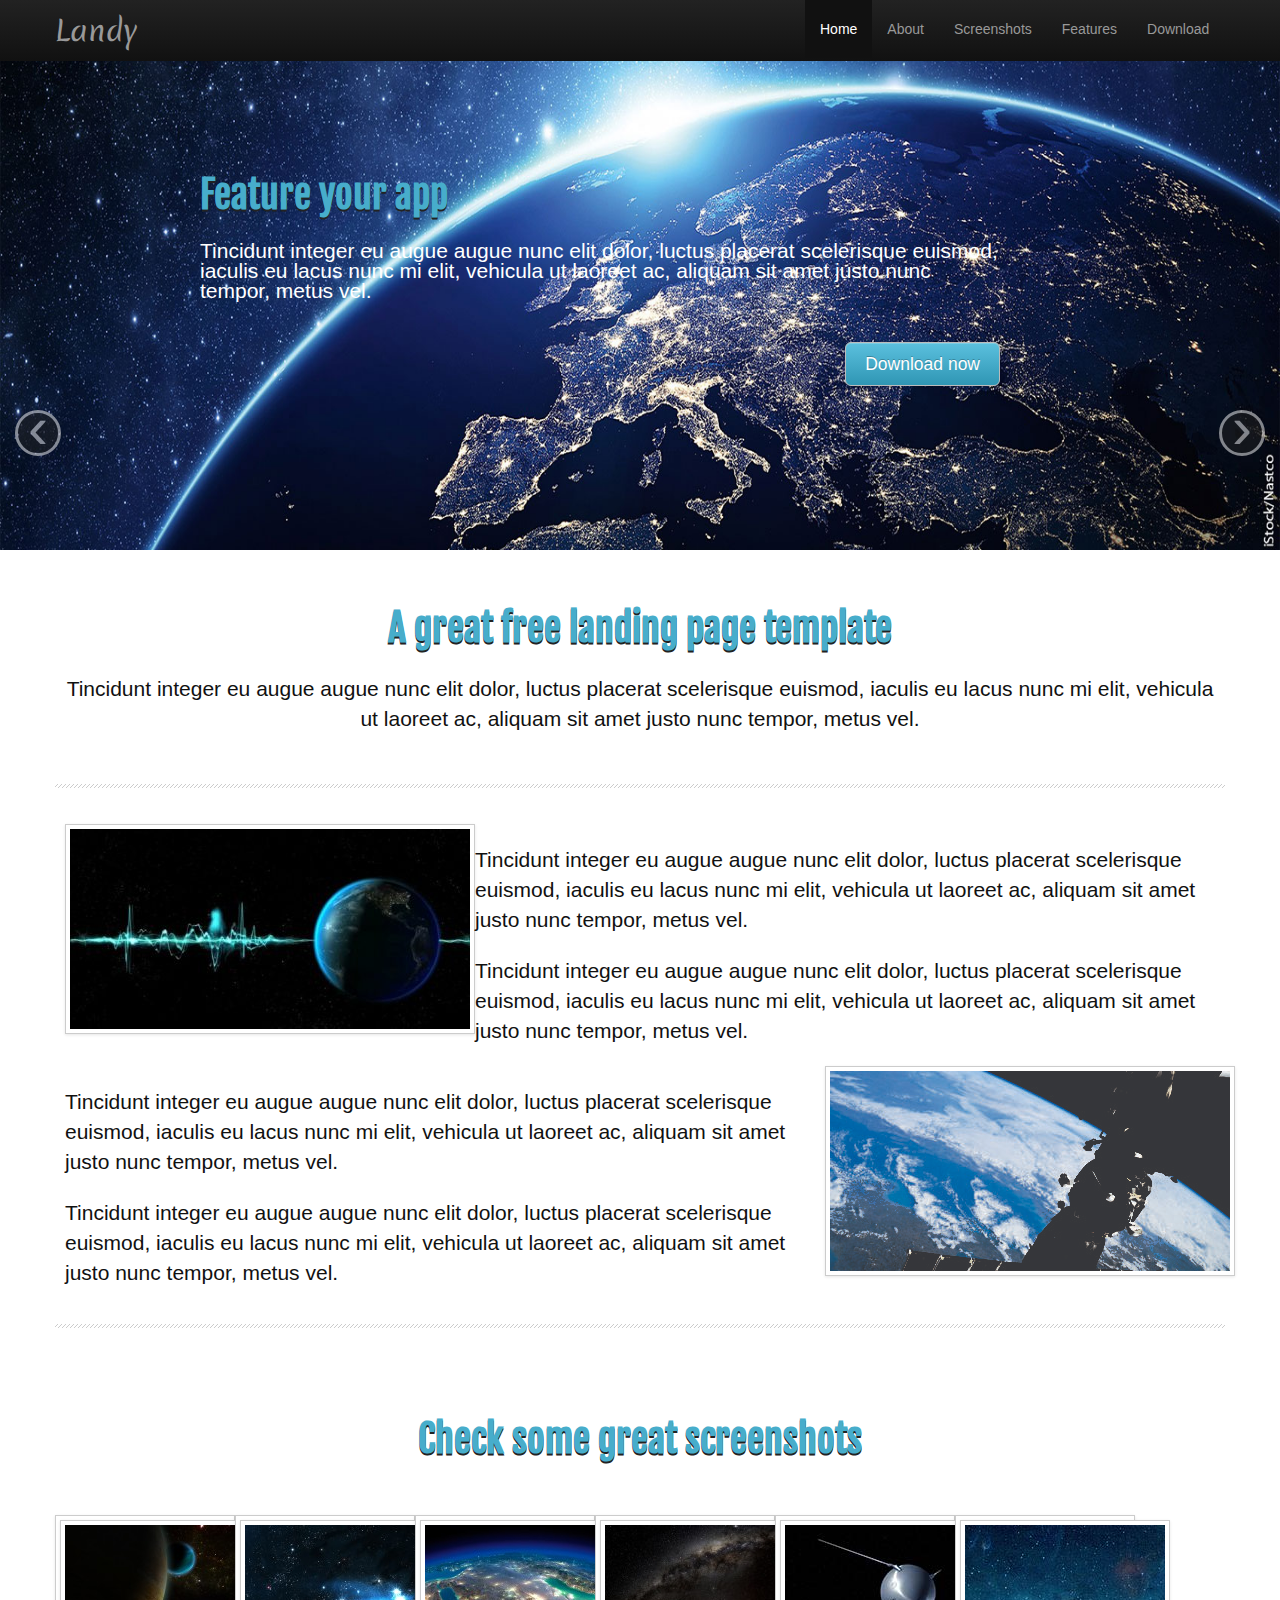
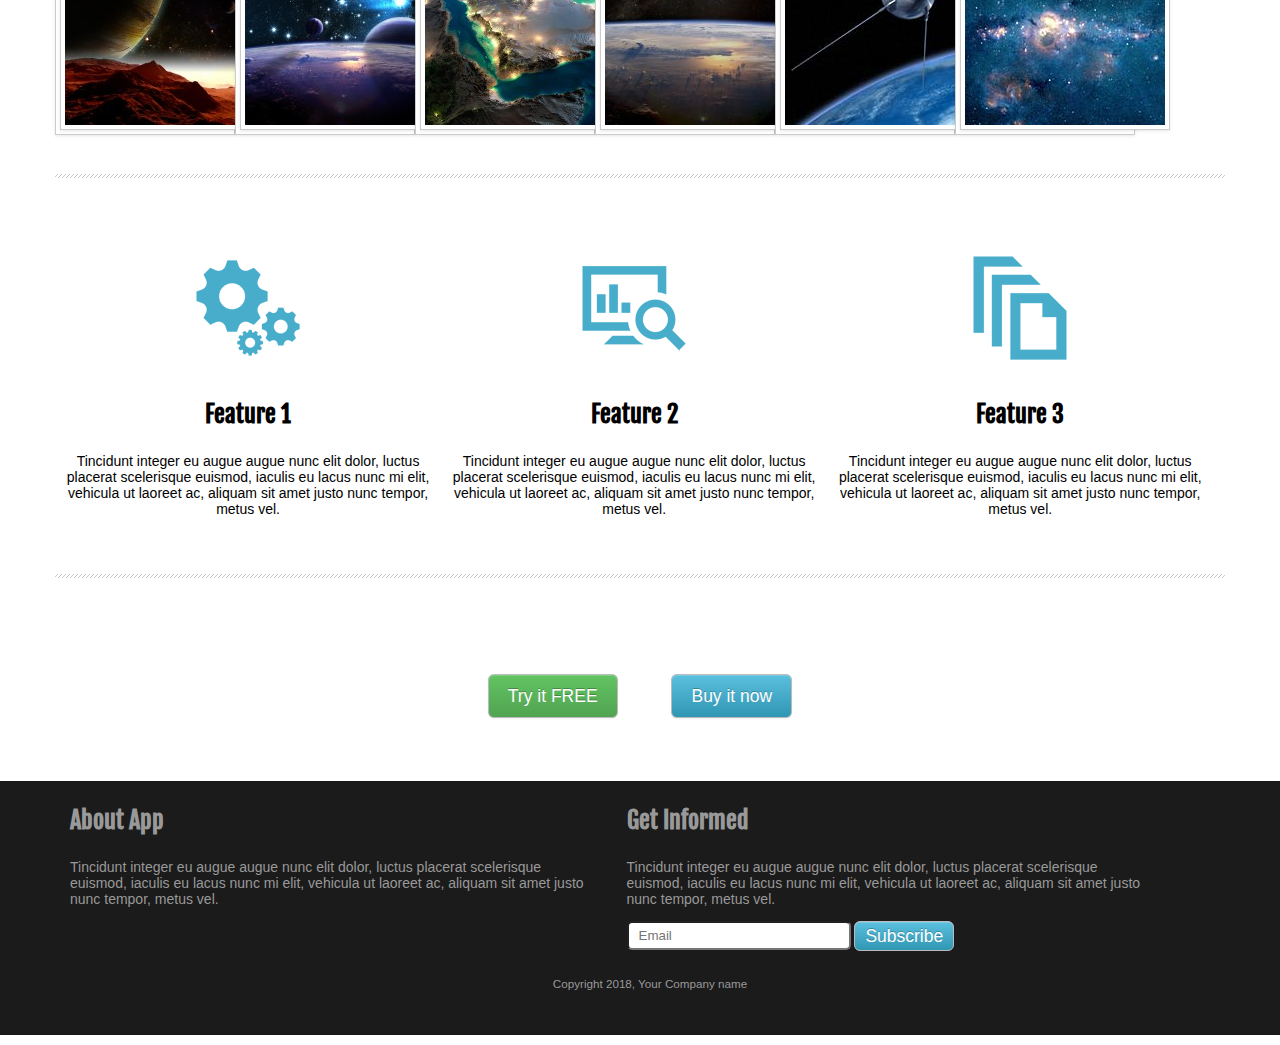
<file: index.html>
﻿<!DOCTYPE html>
<html>
<head>
    <title>Landy</title>
	<meta charset="utf-8" />
    <link href='http://fonts.googleapis.com/css?family=Fjalla+One' rel='stylesheet' type='text/css'>
    <link href='http://fonts.googleapis.com/css?family=Merienda:700' rel='stylesheet' type='text/css'>
    <link href="StyleSheet_web.css" rel="stylesheet" />
</head>
<body>
    <div class="container">

        <div class="header">
            <div class="topnavbar">
               
                    <a class="logo" href="#myCarousel">Landy</a>
                    <div class="topnavbar-menu">
                        <ul class="topnavbar-list">
                            <li class="active"><a href="#myCarousel">Home</a></li>
                            <li><a href="#about">About</a></li>
                            <li><a href="#screenshots">Screenshots</a></li>
                            <li><a href="#features">Features</a></li>
                            <li><a href="#download">Download</a></li>
                        </ul>
                    </div>
                </div>
            </div>
       
        <div class="imgcarousel">
            <img src="img/main_logo.jpg" alt="">            
                <div class="textcarousel">
                    <h1>Feature your app</h1>
                    <p class="p1">Tincidunt integer eu augue augue nunc elit dolor, luctus placerat scelerisque euismod, iaculis eu lacus nunc mi elit, vehicula ut laoreet ac, aliquam sit amet justo nunc tempor, metus vel.</p>
                    <a class="btntop" href="#download">Download now</a>
                </div>           
        </div>
    </div>
    
    <a class="carousel-control left" href="#myCarousel" data-slide="prev">&lsaquo;</a>
    <a class="carousel-control right" href="#myCarousel" data-slide="next">&rsaquo;</a>
    
        <div class="main">
            <div id="about">
                <div id="heading">
                    <h1>A great free landing page template</h1>
                    <p class="p2">Tincidunt integer eu augue augue nunc elit dolor, luctus placerat scelerisque euismod, iaculis eu lacus nunc mi elit, vehicula ut laoreet ac, aliquam sit amet justo nunc tempor, metus vel.</p>
                </div>
                <div class="divider"></div>
                <div class="content">
                    <div class="box">
                        <div class="box1">
                            <img class="img-polaroid" src="img/logo_7.jpg" alt="">
                        </div>
                        <div class="box2">
                            <p class="p2">Tincidunt integer eu augue augue nunc elit dolor, luctus placerat scelerisque euismod, iaculis eu lacus nunc mi elit, vehicula ut laoreet ac, aliquam sit amet justo nunc tempor, metus vel.</p>
                            <p class="p2">Tincidunt integer eu augue augue nunc elit dolor, luctus placerat scelerisque euismod, iaculis eu lacus nunc mi elit, vehicula ut laoreet ac, aliquam sit amet justo nunc tempor, metus vel.</p>
                        </div>
                    </div>
                    <div class="box">
                        <div class="box2">
                            <p class="p2">Tincidunt integer eu augue augue nunc elit dolor, luctus placerat scelerisque euismod, iaculis eu lacus nunc mi elit, vehicula ut laoreet ac, aliquam sit amet justo nunc tempor, metus vel.</p>
                            <p class="p2">Tincidunt integer eu augue augue nunc elit dolor, luctus placerat scelerisque euismod, iaculis eu lacus nunc mi elit, vehicula ut laoreet ac, aliquam sit amet justo nunc tempor, metus vel.</p>
                        </div>
                        <div class="box1">
                            <img class="img-polaroid" src="img/logo_8.jpg" alt="">
                        </div>
                    </div>
                </div>
            </div>
            <div class="divider"></div>

            <div id="screenshots" class="box">
                <h1>Check some great screenshots</h1>
                <div class="imgdisplay"><img class="img-polaroid" src="img/logo_1.jpg" alt=""></div>
                <div class="imgdisplay"><img class="img-polaroid" src="img/logo_2.jpg" alt=""></div>
                <div class="imgdisplay"><img class="img-polaroid" src="img/logo_3.jpg" alt=""></div>
                <div class="imgdisplay"><img class="img-polaroid" src="img/logo_4.jpg" alt=""></div>
                <div class="imgdisplay"><img class="img-polaroid" src="img/logo_5.jpg" alt=""></div>
                <div class="imgdisplay"><img class="img-polaroid" src="img/logo_6.jpg" alt=""></div>
            </div>
            <div class="divider"></div>

            <div id="features" class="box">
                <div class="box3">
                    <img src="img/gear-icon.png" alt="">
                    <h3>Feature 1</h3>
                    <p>Tincidunt integer eu augue augue nunc elit dolor, luctus placerat scelerisque euismod, iaculis eu lacus nunc mi elit, vehicula ut laoreet ac, aliquam sit amet justo nunc tempor, metus vel.</p>
                </div>
                <div class="box3">
                    <img src="img/monitoring-icon.png" alt="">
                    <h3>Feature 2</h3>
                    <p>Tincidunt integer eu augue augue nunc elit dolor, luctus placerat scelerisque euismod, iaculis eu lacus nunc mi elit, vehicula ut laoreet ac, aliquam sit amet justo nunc tempor, metus vel.</p>
                </div>
                <div class="box3">
                    <img src="img/multi-files-icon.png" alt="">
                    <h3>Feature 3</h3>
                    <p>Tincidunt integer eu augue augue nunc elit dolor, luctus placerat scelerisque euismod, iaculis eu lacus nunc mi elit, vehicula ut laoreet ac, aliquam sit amet justo nunc tempor, metus vel.</p>
                </div>
            </div>
            <div class="divider"></div>

            <div id="download" class="box">
                <ul class="inline">
                    <li><a href="#" class="btnmain1">Try it FREE</a></li>
                    <li><a href="#" class="btnmain2">Buy it now</a></li>
                </ul>

            </div>
        </div>
               
                <div class="footer">
                    <div class="main">
                        <div class="box">
                            <div class="box4">
                                <h3>About App</h3>
                                <p>Tincidunt integer eu augue augue nunc elit dolor, luctus placerat scelerisque euismod, iaculis eu lacus nunc mi elit, vehicula ut laoreet ac, aliquam sit amet justo nunc tempor, metus vel.</p>
                            </div>
                            <div class="box4">
                                <h3>Get Informed</h3>
                                <p>Tincidunt integer eu augue augue nunc elit dolor, luctus placerat scelerisque euismod, iaculis eu lacus nunc mi elit, vehicula ut laoreet ac, aliquam sit amet justo nunc tempor, metus vel.</p>
                                <form action="" class="form-inline">
                                    <input type="text" class="input-large" placeholder="Email">
                                    <button type="submit" class="btnfooter">Subscribe</button>
                                </form>
                            </div>
                        </div>
                    </div>
                    <div class="main">
                        <div class="box">
                            <div class="box5">
                                <p><small>Copyright 2018, Your Company name</small></p>
                                <ul id="social" class="inline">
                                    <!--<li><a class="facebook-icon" href="#"></a></li>
                                    <li><a class="twitter-icon" href="#"></a></li>
                                    <li><a class="google-icon" href="#"></a></li>-->
                                </ul>
                            </div>
                        </div>
                    </div>
                    </div>
            </div>

           
</body>
</html>
</file>
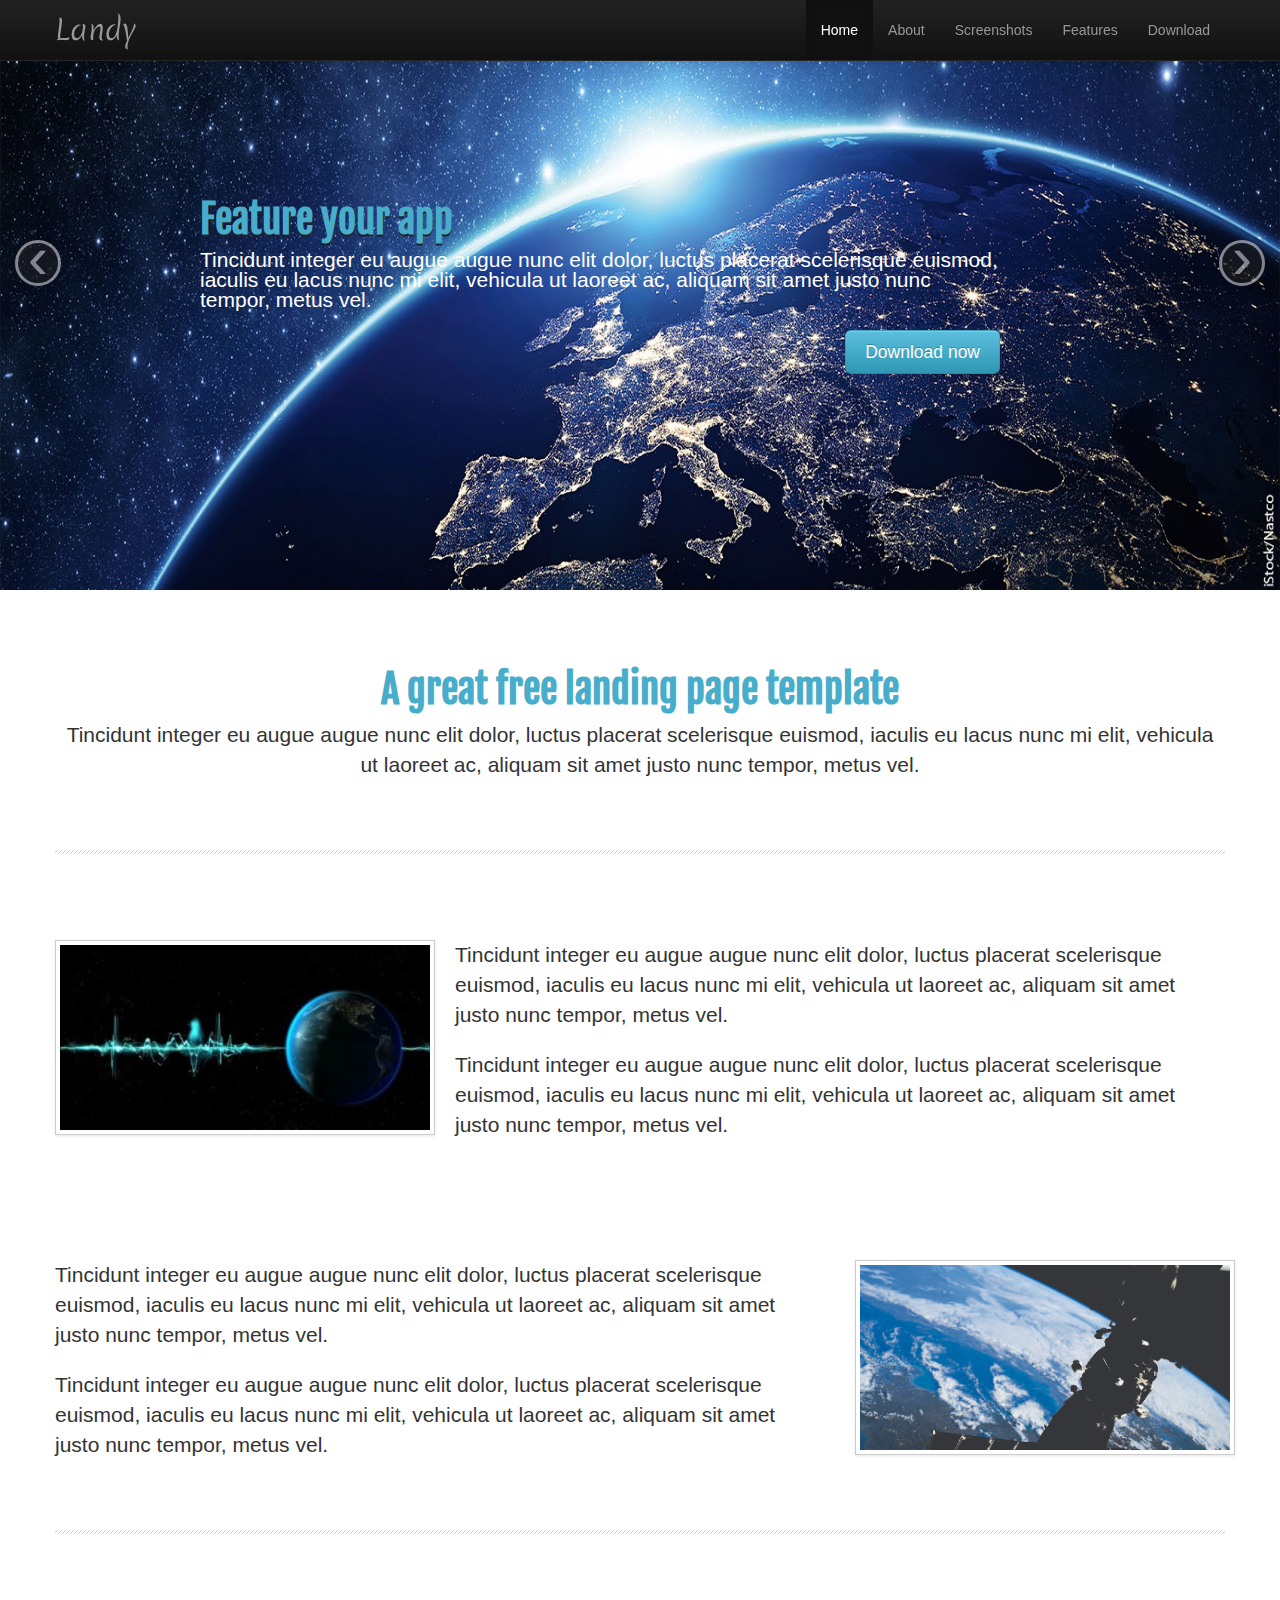
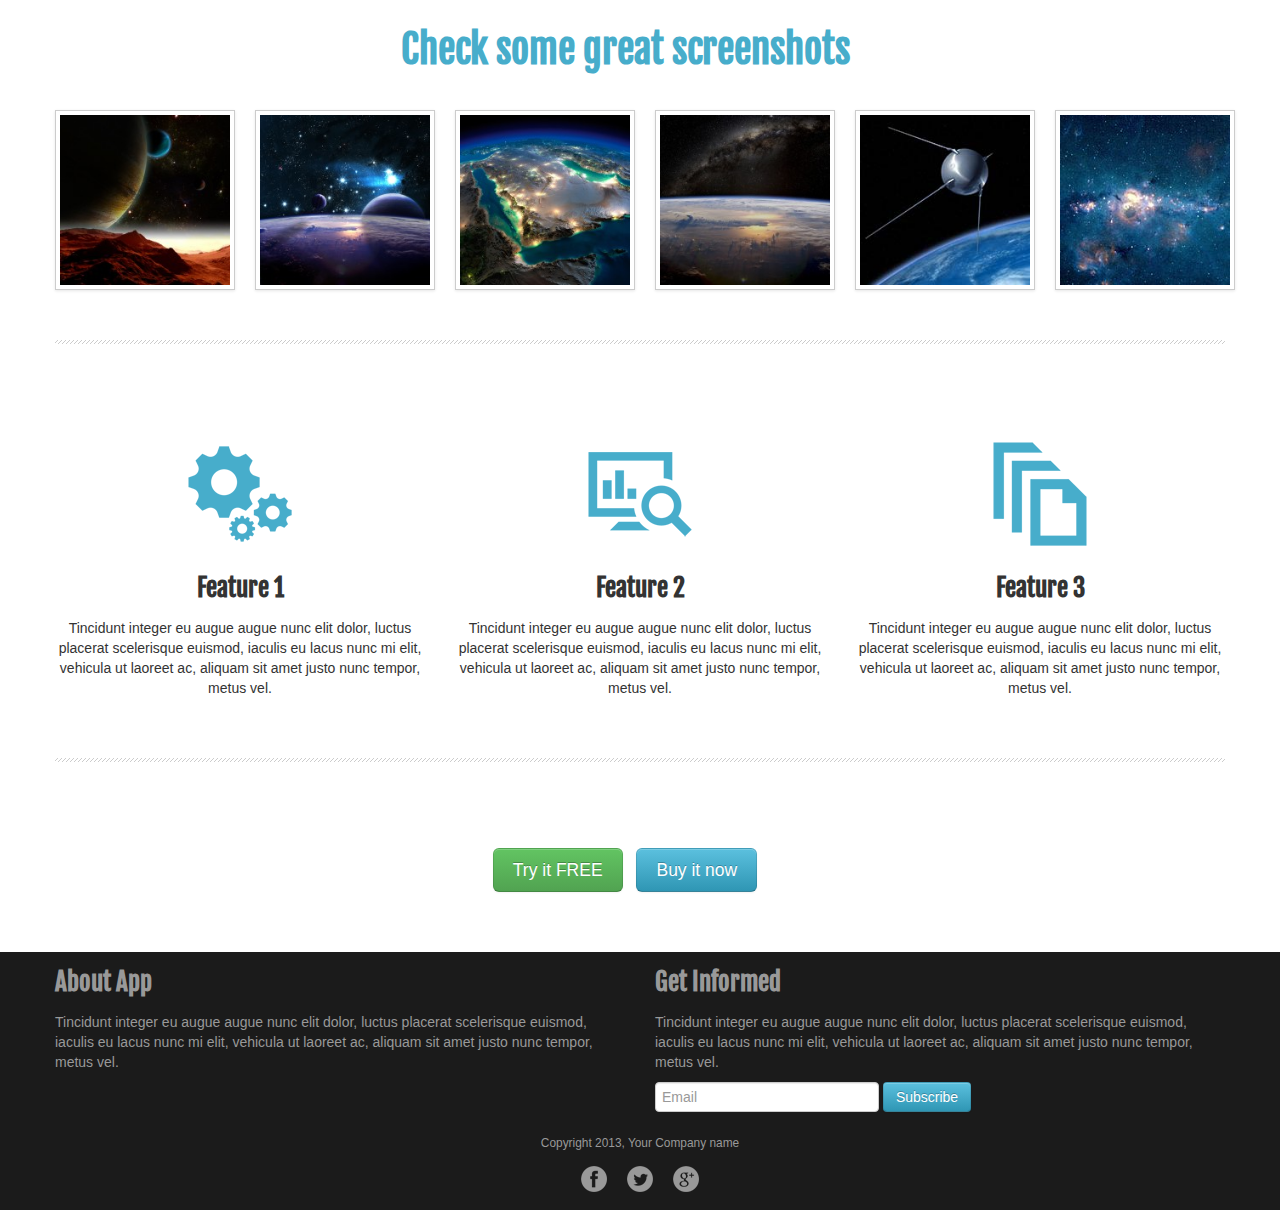
<file: Samples/index.html>
﻿<!DOCTYPE html>
<html>
<head>
    <meta charset="utf-8">
    <title>Landy, simple landing page</title>

    <link href="css/bootstrap.min.css" rel="stylesheet">
    <link href='http://fonts.googleapis.com/css?family=Fjalla+One' rel='stylesheet' type='text/css'>
    <link href='http://fonts.googleapis.com/css?family=Merienda:700' rel='stylesheet' type='text/css'>
    <link href="css/style.css" rel="stylesheet">
</head>
<body>

    <div class="navbar navbar-inverse navbar-fixed-top">
        <div class="navbar-inner">
            <div class="container">
                <a class="btn btn-navbar" data-toggle="collapse" data-target=".nav-collapse">
                    <span class="icon-bar"></span>
                    <span class="icon-bar"></span>
                    <span class="icon-bar"></span>
                    <span class="icon-bar"></span>
                </a>
                <a class="brand" href="#myCarousel">Landy</a>
                <div class="nav-collapse collapse">
                    <ul class="nav pull-right">
                        <li class="active"><a href="#myCarousel">Home</a></li>
                        <li><a href="#about">About</a></li>
                        <li><a href="#screenshots">Screenshots</a></li>
                        <li><a href="#features">Features</a></li>
                        <li><a href="#download">Download</a></li>
                    </ul>
                </div>
            </div>
        </div>
    </div>

    <div id="myCarousel" class="carousel slide">
        <div class="carousel-inner">
            <div class="active item">
                <img src="img/main_logo.jpg" alt="">
                <div class="container">
                    <div class="carousel-caption">
                        <h1>Feature your app</h1>
                        <p class="lead">Tincidunt integer eu augue augue nunc elit dolor, luctus placerat scelerisque euismod, iaculis eu lacus nunc mi elit, vehicula ut laoreet ac, aliquam sit amet justo nunc tempor, metus vel.</p>
                        <a class="btn btn-large btn-info pull-right" href="#download">Download now</a>
                    </div>
                </div>
            </div>

            <div class="item">
                <img src="img/main_logo_2.jpg" alt="">
                <div class="container">
                    <div class="carousel-caption">
                        <h1>Free Download</h1>
                        <p class="lead">Tincidunt integer eu augue augue nunc elit dolor, luctus placerat scelerisque euismod, iaculis eu lacus nunc mi elit, vehicula ut laoreet ac, aliquam sit amet justo nunc tempor, metus vel.</p>
                        <a class="btn btn-large btn-info pull-right" href="#download">Download now</a>
                    </div>
                </div>
            </div>
        </div>

        <a class="carousel-control left" href="#myCarousel" data-slide="prev">&lsaquo;</a>
        <a class="carousel-control right" href="#myCarousel" data-slide="next">&rsaquo;</a>
    </div>

    <div class="container">
        <div id="about">
            <div id="heading">
                <h1>A great free landing page template</h1>
                <p class="lead">Tincidunt integer eu augue augue nunc elit dolor, luctus placerat scelerisque euismod, iaculis eu lacus nunc mi elit, vehicula ut laoreet ac, aliquam sit amet justo nunc tempor, metus vel.</p>
            </div>
            <div class="divider"></div>
            <div class="row">
                <div class="span4">
                    <img class="img-polaroid" src="img/logo_7.jpg" alt="">
                </div>
                <div class="span8">
                    <p class="lead">Tincidunt integer eu augue augue nunc elit dolor, luctus placerat scelerisque euismod, iaculis eu lacus nunc mi elit, vehicula ut laoreet ac, aliquam sit amet justo nunc tempor, metus vel.</p>
                    <p class="lead">Tincidunt integer eu augue augue nunc elit dolor, luctus placerat scelerisque euismod, iaculis eu lacus nunc mi elit, vehicula ut laoreet ac, aliquam sit amet justo nunc tempor, metus vel.</p>
                </div>
            </div>
            <div class="row">
                <div class="span8">
                    <p class="lead">Tincidunt integer eu augue augue nunc elit dolor, luctus placerat scelerisque euismod, iaculis eu lacus nunc mi elit, vehicula ut laoreet ac, aliquam sit amet justo nunc tempor, metus vel.</p>
                    <p class="lead">Tincidunt integer eu augue augue nunc elit dolor, luctus placerat scelerisque euismod, iaculis eu lacus nunc mi elit, vehicula ut laoreet ac, aliquam sit amet justo nunc tempor, metus vel.</p>
                </div>
                <div class="span4">
                    <img class="img-polaroid" src="img/logo_8.jpg" alt="">
                </div>
            </div>
        </div>
        <div class="divider"></div>

        <div id="screenshots" class="row">
            <h1>Check some great screenshots</h1>
            <div class="span2"><img class="img-polaroid" src="img/logo_1.jpg" alt=""></div>
            <div class="span2"><img class="img-polaroid" src="img/logo_2.jpg" alt=""></div>
            <div class="span2"><img class="img-polaroid" src="img/logo_3.jpg" alt=""></div>
            <div class="span2"><img class="img-polaroid" src="img/logo_4.jpg" alt=""></div>
            <div class="span2"><img class="img-polaroid" src="img/logo_5.jpg" alt=""></div>
            <div class="span2"><img class="img-polaroid" src="img/logo_6.jpg" alt=""></div>
        </div>
        <div class="divider"></div>

        <div id="features" class="row">
            <div class="span4">
                <img src="img/gear-icon.png" alt="">
                <h3>Feature 1</h3>
                <p>Tincidunt integer eu augue augue nunc elit dolor, luctus placerat scelerisque euismod, iaculis eu lacus nunc mi elit, vehicula ut laoreet ac, aliquam sit amet justo nunc tempor, metus vel.</p>
            </div>
            <div class="span4">
                <img src="img/monitoring-icon.png" alt="">
                <h3>Feature 2</h3>
                <p>Tincidunt integer eu augue augue nunc elit dolor, luctus placerat scelerisque euismod, iaculis eu lacus nunc mi elit, vehicula ut laoreet ac, aliquam sit amet justo nunc tempor, metus vel.</p>
            </div>
            <div class="span4">
                <img src="img/multi-files-icon.png" alt="">
                <h3>Feature 3</h3>
                <p>Tincidunt integer eu augue augue nunc elit dolor, luctus placerat scelerisque euismod, iaculis eu lacus nunc mi elit, vehicula ut laoreet ac, aliquam sit amet justo nunc tempor, metus vel.</p>
            </div>
        </div>
        <div class="divider"></div>

        <div id="download" class="row">
            <ul class="inline">
                <li><a href="#" class="btn btn-large btn-success">Try it FREE</a></li>
                <li><a href="#" class="btn btn-large btn-info">Buy it now</a></li>
            </ul>

        </div>
    </div>


    <footer>
        <div class="container">
            <div class="row">
                <div class="span6">
                    <h3>About App</h3>
                    <p>Tincidunt integer eu augue augue nunc elit dolor, luctus placerat scelerisque euismod, iaculis eu lacus nunc mi elit, vehicula ut laoreet ac, aliquam sit amet justo nunc tempor, metus vel.</p>
                </div>
                <div class="span6">
                    <h3>Get Informed</h3>
                    <p>Tincidunt integer eu augue augue nunc elit dolor, luctus placerat scelerisque euismod, iaculis eu lacus nunc mi elit, vehicula ut laoreet ac, aliquam sit amet justo nunc tempor, metus vel.</p>
                    <form action="" class="form-inline">
                        <input type="text" class="input-large" placeholder="Email">
                        <button type="submit" class="btn  btn-info">Subscribe</button>
                    </form>
                </div>
            </div>
            <div class="row">
                <div class="span12">
                    <p><small>Copyright 2013, Your Company name</small></p>
                    <ul id="social" class="inline">
                        <li><a class="facebook-icon" href="#"></a></li>
                        <li><a class="twitter-icon" href="#"></a></li>
                        <li><a class="google-icon" href="#"></a></li>
                    </ul>
                </div>
            </div>
        </div>
    </footer>


    <script src="https://ajax.googleapis.com/ajax/libs/jquery/1.8.3/jquery.min.js"></script>
    <script>window.jQuery || document.write("<script src='js/jquery-1.8.3.min.js'>\x3C/script>")</script>
    <script src="js/bootstrap.min.js"></script>
    <script src="js/jquery.easing.1.3.js"></script>
</body>
</html>
</file>
<file: StyleSheet_web.css>
﻿body {
    margin:0;
    font-size:14px;
    font-family: "Helvetica Neue",Helvetica,Arial,sans-serif;
}

h1, h2, h3, h4 {
    font-family: 'Fjalla One', sans-serif;
}

h1 {
    color: #47adcb;
    font-size:38px;
    text-shadow: 0px 2px #222;
    line-height: 40px;
    font-weight:bold;
}
h3{
    font-size:24px;
}
a{
     text-decoration:none;
}
ul{
    list-style-type:none;
    display:block;
}
.header{
    width:100%;
    height:auto;
    margin:0 auto;
    position:fixed;
    top: 0;
    left: 0;  
    background-image: linear-gradient(to bottom, #222222, #111111);
    background-repeat:repeat-x;
    border-color: #252525;
    color:#999999;
    z-index:1;
}

.topnavbar{
    width:1170px;
    margin:0 auto;
}
.logo {
    font-family: 'Merienda', cursive;
    font-size: 28px;
    float:left;
    padding:10px 0px;
    color:rgb(153, 153, 153);
    text-shadow: 0 -1px 0 rgba(0, 0, 0, 0.25);
}

.topnavbar-menu{
    float:right;
    width:420px;
    padding:0px;
    height:60px;
}
.topnavbar-list{
    margin:0;
    padding:0;
}
li a {
color:rgb(153, 153, 153); 
display:inline-block; 
float:left;
padding:21px 15px;
}
li a:hover{
    color:white;
}
.active a{
        background-color: #111111;
        color:#ffffff;
        height:auto;
}
.conteiner{
    width:1170px;
    min-height:800px;
    min-width:400px;
}
.main{
    width:1170px;
    min-width:400px;
    margin:0 auto;
}
.divider{
    background-image: url(img/divider-pattern.png);
    background-repeat: repeat-x;
    height: 40px;
    width: 100%;
}


.imgcarousel img {
    width: 100%;
    height: 550px;
}

.textcarousel {
    background: none;
    max-width: 800px;
    top: 150px;
    padding: 0 200px;
    position:absolute;
}

.textcarousel h1 {
        text-shadow: 0px 2px #222;
    }

.textcarousel a {
        margin-top: 20px;
    }

.p1{
    font-size: 21px;
    font-weight: 200;
    color: #ffffff;
    line-height: 20px;
    }
.p2{
    font-size: 21px;
    font-weight: 200;
    color: #111111;
    margin-bottom: 20px;
    line-height: 30px;
    }
.btntop, .btnmain1, .btnmain2,.btnfooter{
    color: #ffffff;
    text-shadow: 0 -1px 0 rgba(0, 0, 0, 0.25);
    background-color: #49afcd;
    background-image: linear-gradient(to bottom, #5bc0de, #2f96b4);
    background-repeat: repeat-x;
    border-color: rgba(0, 0, 0, 0.1) rgba(0, 0, 0, 0.1) rgba(0, 0, 0, 0.25);
    padding: 11px 19px;
    font-size: 17.5px;
    border-radius: 6px;
    display: inline-block;
    line-height: 20px;
    text-align: center;
    vertical-align: middle;
    cursor: pointer;
    border: 1px solid #bbbbbb;
    box-shadow: inset 0 1px 0 rgba(255,255,255,.2), 0 1px 2px rgba(0,0,0,.05);
   
}
.btntop{
 float: right;
}
.btnmain1{
    background-color: #5bb75b;
    background-image: linear-gradient(to bottom, #62c462, #51a351);
}
.btnfooter{
    height:30px;
    padding: 4px 10px
}
.carousel-control{
    position: absolute;
    top: 40%;    
    width: 40px;
    height: 40px;
    margin-top: 50px;
    font-size: 60px;
    font-weight: 100;
    line-height: 30px;
    color: #ffffff;
    text-align: center;
    background: #222222;
    border: 3px solid #ffffff;
    border-radius: 23px;
    opacity: 0.5;
}
.carousel-control.left{
left: 15px;
}
.carousel-control.right{
right: 15px;
}
.content{
    width:100%;
    min-height:500px;
}
.box{
   
    display:block;
    width:100%;
}
.box1, .box2{
    float: left;
    min-height: 1px;
    margin-left: 10px;
}
.box1{
    width: 400px; 
    
}
.box2{
    width: 750px;

}
.box3{
width:33%;
float:left;
}
.box4{
    width:45%;
    float:left;
    padding:0 15px;
}

.box5{
    width:100%;
    clear:both;
    margin:10px auto;
    padding:10px;
}
.img-polaroid, .imgdisplay {
    padding: 4px;
    background-color: #fff;
    border: 1px solid #ccc;
    box-shadow: 0 1px 3px rgba(0, 0, 0, 0.1);
    float:left;
 
}
.imgdisplay{
 width:170px;
}

.inline{
    margin:0 auto;
    padding:10px;
}
.inline li a{
    margin:20px;
}

input{
    border-radius:5px;
    width:200px;
    height:25px;
    padding: 0px 10px;
}
/* Page Style*/

#heading, #screenshots, #features, #download{
    text-align: center;
    padding: 30px 0;
}
#screenshots{
    height:350px;
}
#features{
    height:300px;
}


#screenshots h1{
    padding-bottom: 30px;
}
ul.inline >li {
    display: inline-block;
    padding-left: 5px;
    padding-right: 5px;
}

/* Footer style */

.footer {
    background-color: #1b1b1b;
    color: #999999;

}

    .footer .box5 {
        text-align: center;
    }

#social li a {
    background-image: url(img/social-media-icons.png);
    background-repeat: no-repeat;
    display: block;
    height: 32px;
    width: 32px;
}

    #social li a.facebook-icon {
        background-position: 0px 0px;
    }

    #social li a:hover.facebook-icon {
        background-position: 0px -32px;
    }


    #social li a.twitter-icon {
        background-position: -32px 0px;
    }

    #social li a:hover.twitter-icon {
        background-position: -32px -32px;
    }

    #social li a.google-icon {
        background-position: -64px 0px;
    }

    #social li a:hover.google-icon {
        background-position: -64px -32px;
    }
</file>
<file: Samples/css/style.css>
﻿body {
    padding-top: 40px;
}

h1, h2, h3, h4 {
    font-family: 'Fjalla One', sans-serif;
}

h1 {
    color: #47adcb;
}

.divider{
    background-image: url(../img/divider-pattern.png);
    background-repeat: repeat-x;
    height: 40px;
    width: 100%;
}

/* Navigation Style */

.navbar .brand {
    font-family: 'Merienda', cursive;
    font-size: 28px;
}


/* Caorusel Style*/

.carousel img {
    width: 100%;
    height: 550px;
}

.carousel-caption {
    background: none;
    max-width: 800px;
    top: 150px;
    padding: 0 200px;
}

    .carousel-caption h1 {
        text-shadow: 0px 2px #222;
    }

    .carousel-caption a {
        margin-top: 20px;
    }


/* Page Style*/

#heading, #screenshots, #features, #download{
    text-align: center;
    padding: 50px 0;
}

#about div.row{
    padding: 50px 0;
}

#screenshots h1{
    padding-bottom: 30px;
}


/* Footer style */

footer {
    background-color: #1b1b1b;
    color: #999999;
}

    footer .span12 {
        text-align: center;
    }

#social li a {
    background-image: url(../img/social-media-icons.png);
    background-repeat: no-repeat;
    display: block;
    height: 32px;
    width: 32px;
}

    #social li a.facebook-icon {
        background-position: 0px 0px;
    }

    #social li a:hover.facebook-icon {
        background-position: 0px -32px;
    }


    #social li a.twitter-icon {
        background-position: -32px 0px;
    }

    #social li a:hover.twitter-icon {
        background-position: -32px -32px;
    }

    #social li a.google-icon {
        background-position: -64px 0px;
    }

    #social li a:hover.google-icon {
        background-position: -64px -32px;
    }
</file>
